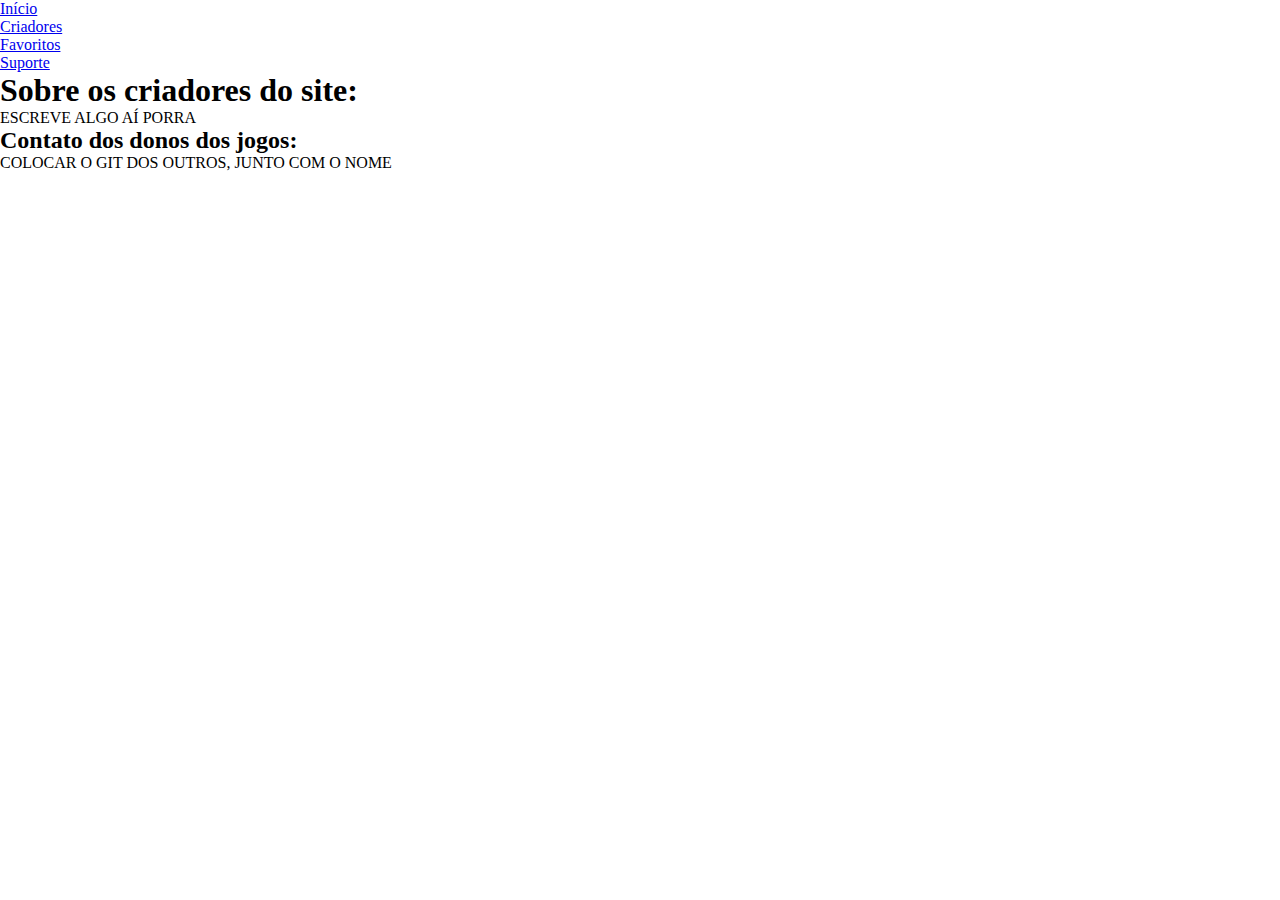
<file: Quem_somos.html>
<!DOCTYPE html>
<html lang="pt-br">
<head>
    <meta charset="UTF-8">
    <meta name="viewport" content="width=device-width, initial-scale=1.0">
    <link rel="stylesheet" href="../css/style.css">

    <title>Streams</title>
</head>
<body>

    <header>
        <nav class="header-nav">
            <ul>
                <li>
                    <a href="index.html" title="Home">Início </a>
                </li>

                <li>
                    <a href="Quem_somos.html" title="Quem-somos"> Criadores</a>
                </li>

                <li>
                    <a href="favoritos.html" title="Favoritos"> Favoritos</a>
                </li>

                <li>
                    <a href="suporte.html" title="Suporte"> Suporte</a>
                </li>
            </ul>
        </nav>
    </header>

    <h1>Sobre os criadores do site: </h1>
    <p>
        ESCREVE ALGO AÍ PORRA
    </p>
    
    <h2>Contato dos donos dos jogos: </h2>

    <p>
        COLOCAR O GIT DOS OUTROS, JUNTO COM O NOME
    </p>

</body>
</html>
</file>
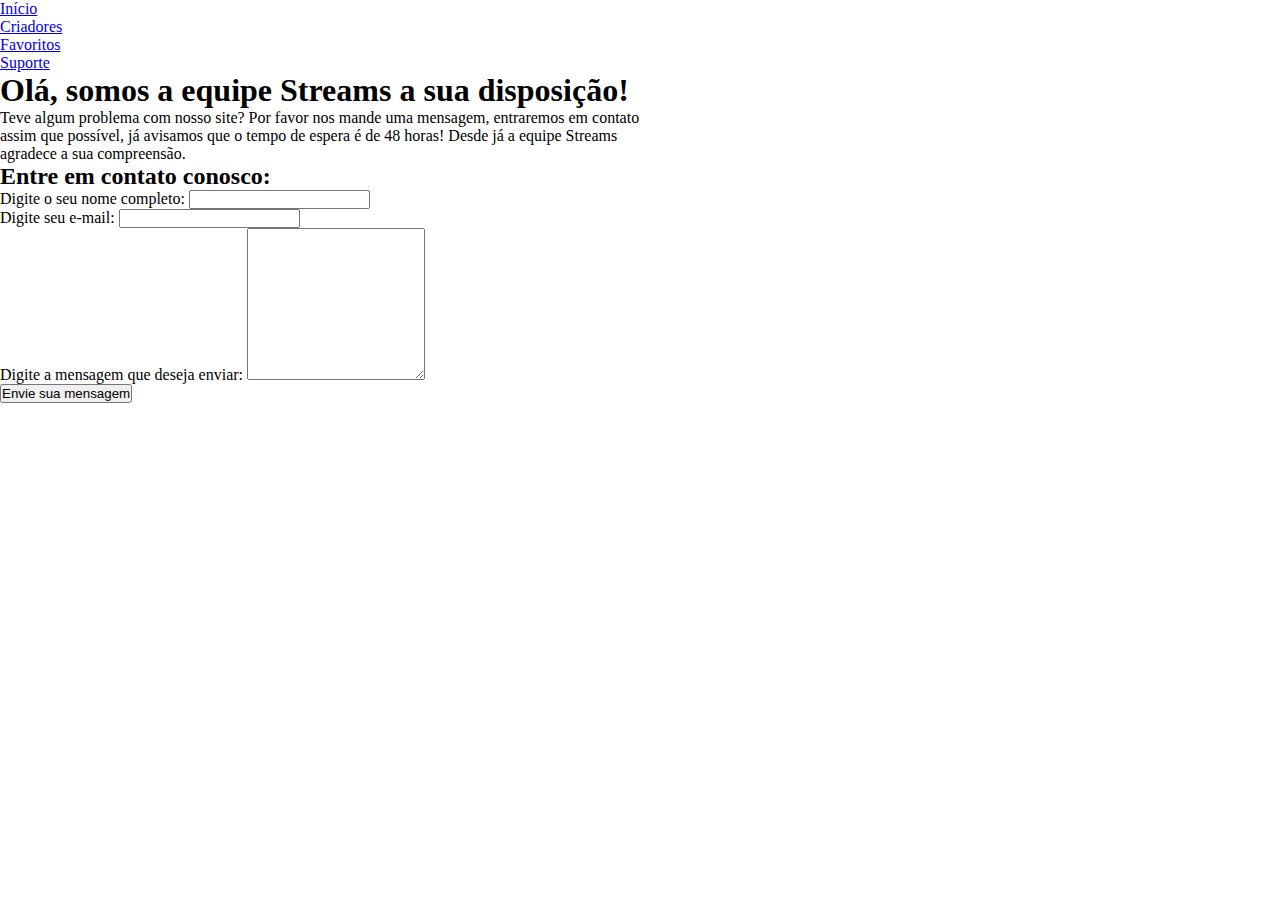
<file: suporte.html>
<!DOCTYPE html>
<html lang="pt-br">
<head>
    <meta charset="UTF-8">
    <meta name="viewport" content="width=device-width, initial-scale=1.0">
    <link rel="stylesheet" href="../css/style.css">

    <title>Streams</title>
</head>
<body>
    <header>
        <nav class="header-nav">
            <ul>
                <li>
                    <a href="index.html" title="Home">Início </a>
                </li>

                <li>
                    <a href="Quem_somos.html" title="Quem-somos"> Criadores</a>
                </li>

                <li>
                    <a href="favoritos.html" title="Favoritos"> Favoritos</a>
                </li>

                <li>
                    <a href="suporte.html" title="Suporte"> Suporte</a>
                </li>
            </ul>
        </nav>
    </header>

    <h1>
        Olá, somos a equipe Streams a sua disposição!
    </h1>

    <p> Teve algum problema com nosso site? Por favor nos mande uma mensagem, entraremos em contato </p>
    <p>assim que possível, já avisamos que o tempo de espera é de 48 horas! Desde já a equipe Streams</p>
    <p>agradece a sua compreensão.</p>
</body>
<footer>
    <section id="contato">
        <div class="contato">
            <h2>Entre em contato conosco:</h2>
            <form name="Formcontato">
                <label for="Nome"> Digite o seu nome completo: </label>
                <input type="text" name="nome" id="nome" required>
                <br>
                <label for="email">Digite seu e-mail:</label>
                <input type="email" name="email" id="email" required>
                <br>
                <label for="mensagem">Digite a mensagem que deseja enviar:</label>
                <textarea name="mensagem" id="mensagem" required rows="10"></textarea>
                <br>
                <button type="submit">
                    Envie sua mensagem
                </button>
            </form>
        </div>
    </section>

</footer>
</html>
</file>
<file: css/style.css>
* {
  padding: 0;
  margin: 0;
}

.header {
  background: #f0e7e7;
  padding: 10px;
}
.header .header-nav {
  float: right;
}
.header .header-nav ul {
  list-style: none;
}
.header .header-nav ul li {
  display: inline-block;
  margin: 10px;
}
.header .header-nav ul li a {
  color: #f0e7e7;
  text-decoration: none;
  font: 20px;
  font-weight: bold;
  text-transform: uppercase;
}
.header .header-nav ul li a:hover {
  color: #b3dbe7;
}
.header .header-logo img {
  width: 300px;
}

.header nav {
  float: right;
}

.header nav ul {
  list-style: none;
}

.header nav ul li {
  display: inline-block;
  margin: 10px;
  font-size: 20px;
  text-transform: uppercase;
  font-weight: bold;
  color: #000;
}

/*# sourceMappingURL=style.css.map */
</file>
